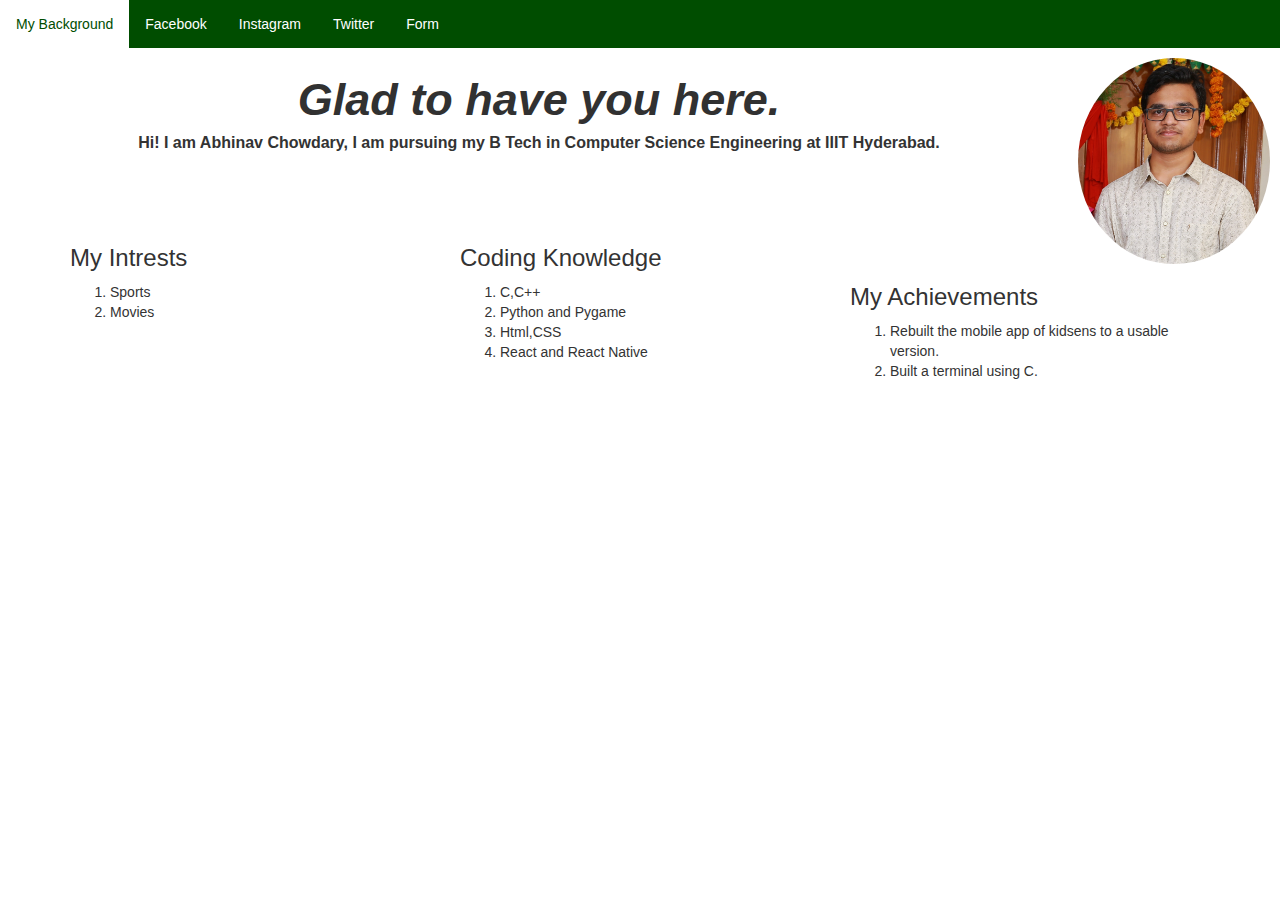
<file: html/index.html>
<!DOCTYPE html>
<html>

<head>
    <meta charset='utf-8'>
    <meta http-equiv='X-UA-Compatible' content='IE=edge'>
    <title>Abhinav Chowdary M</title>
    <meta name='viewport' content='width=device-width, initial-scale=1'>
    <link rel='stylesheet' type='text/css' media='screen' href='../css/style.css'>
    <script src='../js/script1.js'></script>
    <meta name="viewport" content="width=device-width, initial-scale=1">
    <link rel="stylesheet" href="https://maxcdn.bootstrapcdn.com/bootstrap/3.4.1/css/bootstrap.min.css">
    <script src="https://ajax.googleapis.com/ajax/libs/jquery/3.5.1/jquery.min.js"></script>
    <script src="https://maxcdn.bootstrapcdn.com/bootstrap/3.4.1/js/bootstrap.min.js"></script>
</head>

<body>
    <div class="NavigationBar">
        <ul>
            <li><a href="about.html" id="about" onmouseover="mouseOver('about')" onmouseout="mouseOut('about')">My
                    Background</a></li>
            <li><a href="https://www.facebook.com/Abhinav.Chowdary.Mallampati/" target="_blank" id="facebook"
                    onmouseover="mouseOver('facebook')" onmouseout="mouseOut('facebook')">Facebook</a></li>
            <li><a href="https://www.instagram.com/_abhinav_chowdary/" target="_blank" id="insta"
                    onmouseover="mouseOver('insta')" onmouseout="mouseOut('insta')">Instagram</a></li>
            <li><a href="https://twitter.com/Abhinav22610521" target="_blank" id="twitter"
                    onmouseover="mouseOver('twitter')" onmouseout="mouseOut('twitter')">Twitter</a></li>
            <li><a href="form.html" target="_blank" id="myform" onmouseover="mouseOver('myform')"
                    onmouseout="mouseOut('myform')">Form</a></li>
        </ul>
    </div>
    <div class="image">
        <img src="../images/IMG_0429.JPG" alt="Abhinav Chowdary Mallampati" title="Abhinav Chowdary Mallampati"
            class="profilepic">
    </div><br/>
    <p class="greet" >Glad to have you here.
    </p>
    <p style="text-align: center; font-weight: bold; font-size: medium;">Hi! I am Abhinav Chowdary, I am pursuing my B Tech in Computer Science Engineering at IIIT Hyderabad.</p>
    <br/><br/><br/>
    <div class="container">
        <div class="row">
            <div class="col-sm-4">
                <h3 >My Intrests</h3>
                <ol>
                    <li>Sports</li>
                    <li>Movies</li>
                </ol>
            </div>
            <div class="col-sm-4">
                <h3>Coding Knowledge</h3>
                <ol>
                    <li>C,C++</li>
                    <li>Python and Pygame</li>
                    <li>Html,CSS</li>
                    <li>React and React Native</li>
                </ol>
            </div>
            <div class="col-sm-4">
                <h3>My Achievements</h3>
                <ol>
                    <li>Rebuilt the mobile app of kidsens to a usable version.</li>
                    <li>Built a terminal using C.</li>
                </ol>
            </div>
        </div>
    </div>
</body>
</file>
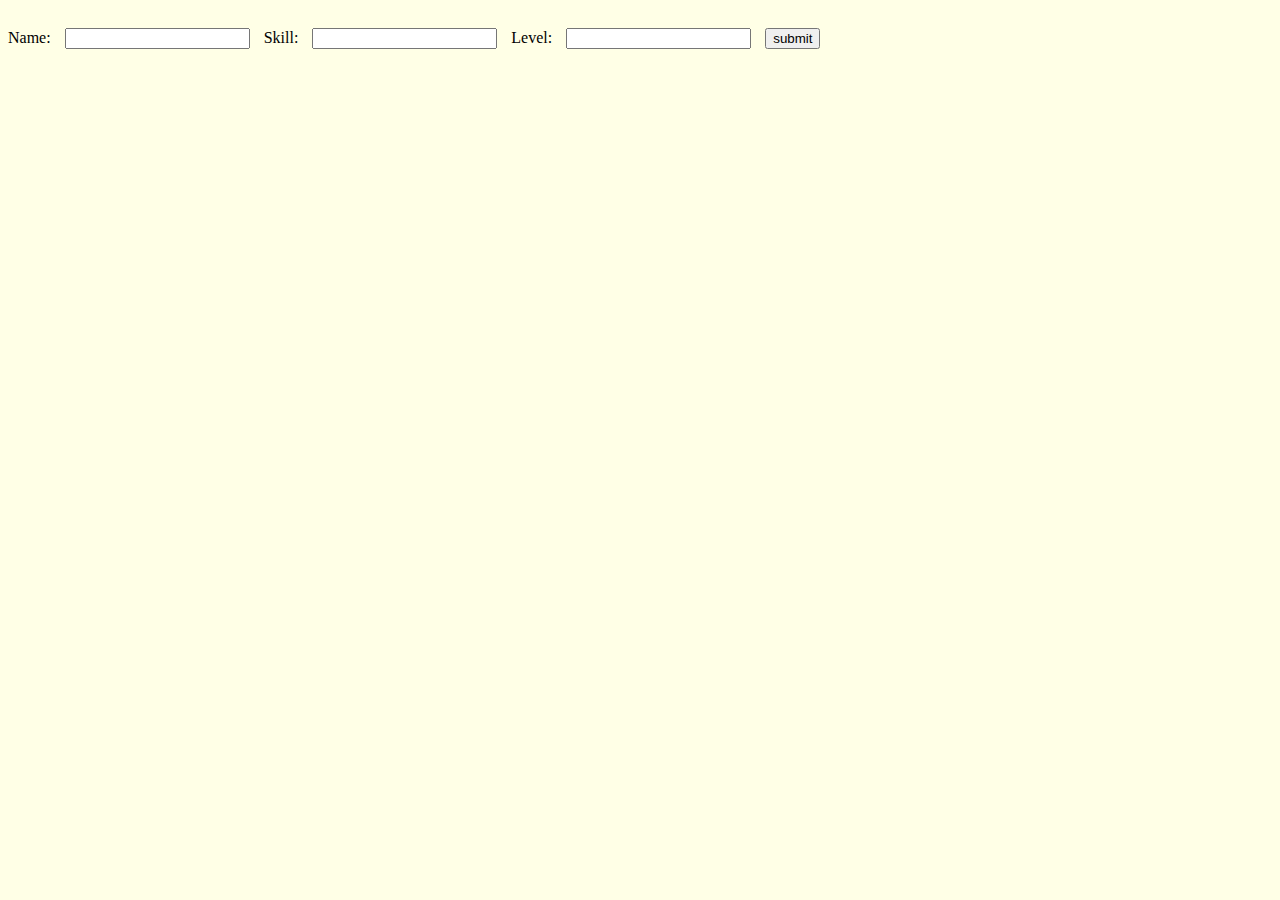
<file: html/form.html>
<html>
<head>
    <title>Form</title>
</head>
<body>
    <link rel="stylesheet" href="../css/form.css">
    <div id="input_details">
        Name: <input type="text" id="name" value="">
        Skill: <input type="text" id="skill" value="">
        Level: <input type="text" id="level" value="">
        <button onclick="myFunction()">submit</button>
    </div>
    <div id="tab"></div>

    <script src="../js/form.js"></script>
</body>

</html>
</file>
<file: css/style.css>
body{
    margin-top: 0;
    margin-left: 0;
    width: 100%;
    height: auto;
    background-color: #ffffe6;
    animation: color-change 4s infinite;
}

@keyframes color-change {
    0% { background-color: white; }
    25% { background-color: #ffffe6; }
    50% { background-color: wheat; }
    75% {background-color: #ffffe6;}
    100% {background-color: white;}
}

.NavigationBar ul{
    list-style-type: none;
    margin: 0;
    padding: 0;
    overflow: hidden;
    background-color: #004d00;
}

.NavigationBar ul li {
    font-family: sans-serif;
    float: left;
}

.NavigationBar ul li a {
    display: block;
    color: white;
    text-align: center;
    padding: 14px 16px;
    text-decoration: none;
    background-color: #004d00;
}

.greet {
    font-weight: bold; 
    font-family: Arial, Helvetica, sans-serif; 
    font-size: large;
    font-style: italic;
    width: 100%;
    margin: 0 auto;
    text-align: center;
    color: #313131;
    font-size: 45px;
    position: relative;
    -webkit-animation: colorchange 20s infinite alternate;
  }
  
  @-webkit-keyframes colorchange {
    0% {
      color: blue;
    }
    10% {
      color: #8e44ad;
    }
    20% {
      color: #1abc9c;
    }
    30% {
      color: #d35400;
    }
    40% {
      color: blue;
    }
    50% {
      color: #34495e;
    }
    60% {
      color: blue;
    }
    70% {
      color: #2980b9;
    }
    80% {
      color: #f1c40f;
    }
    90% {
      color: #2980b9;
    }
    100% {
      color: pink;
    }
  }  


.profilepic {
    float: right;
    margin-right: 10px;
    margin-top: 10px;
    border-radius: 60%;
    width: 15%;
    height: 15%;
}

h3{
    font-weight: bold;
}
</file>
<file: css/form.css>
table {
    font-family: arial, sans-serif;
    border-collapse: collapse;
    width: 100%;
    margin-top: 10px;
}
  
td, th {
    border: 1px solid black;
    text-align: left;
    padding: 8px;
}
  
tr:nth-child(even) {
    background-color: white;
}

.input_details {
    margin: auto;
    align-items: center;
    font-weight: bold;
}

input{
    text-align: center;
    margin-left: 10px;
    margin-right: 10px;
    margin-top: 20px;
}
body{
    background-color: #ffffe6;
    animation: color-change 4s infinite;
}
@keyframes color-change {
    0% { background-color: white; }
    25% { background-color: #ffffe6; }
    50% { background-color: wheat; }
    75% {background-color: #ffffe6;}
    100% {background-color: white;}
}
</file>
